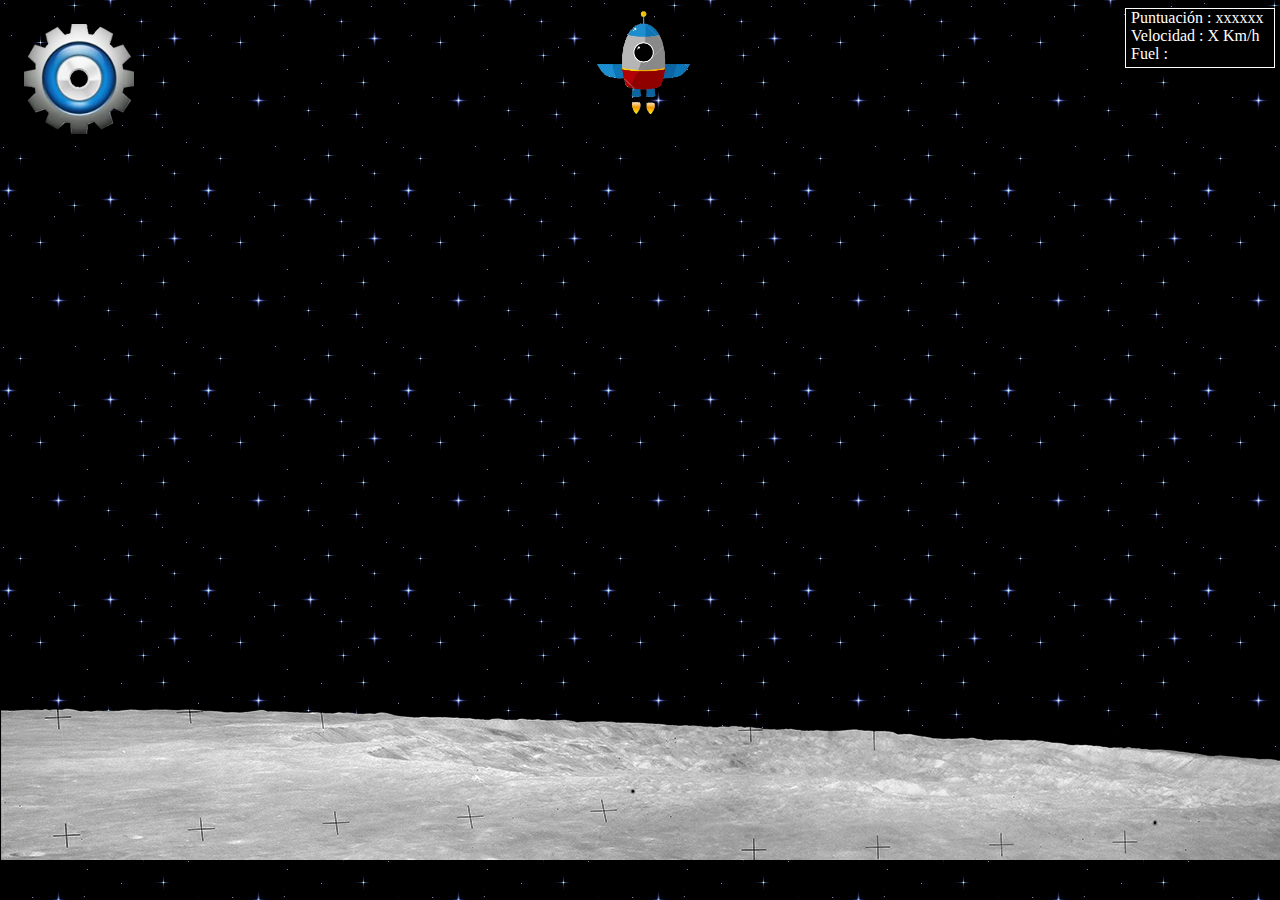
<file: bueno indent/index.html>
﻿<!DOCTYPE html>
<HTML>
    <HEAD>
        <TITLE>Lunar Lander. Ejercicio Desarrollo Aplicaciones Webs</TITLE>
        <meta charset="utf-8">
        <META NAME="DESCRIPTION" CONTENT="Lunar Lander. Ejercicio Desarrollo Aplicaciones Webs"/>
        <link rel="stylesheet" type="text/css" href="css/style.css" >
    </HEAD>     
    <BODY>
        <div class="divs1"><img id="nave1" alt="nave" src="img/nave-aplicacionpq.png">c
        </div><div class="divs2"> Puntuación : xxxxxx <br>  
            Velocidad : X Km/h 
            <br>  
            Fuel : </div>
        <div class="dropdown">
            <button class="dropbtn"><img alt= "BotonAjustes"  src="img/ajustesbueno.png"></button>
            <div class="dropdown-content">
                <a href="info.html"><img alt= "BotonInfo" src="img/info.png"></a>
                <a href="#"><img alt= "Botonpause" src="img/pausebueno.png"></a>
                <a href="#"><img alt= "Botonvolumen" src="img/volumen.png"></a>
            </div>
        </div>  
        <div class="luna"></div> 

    </BODY>
</HTML>
</file>
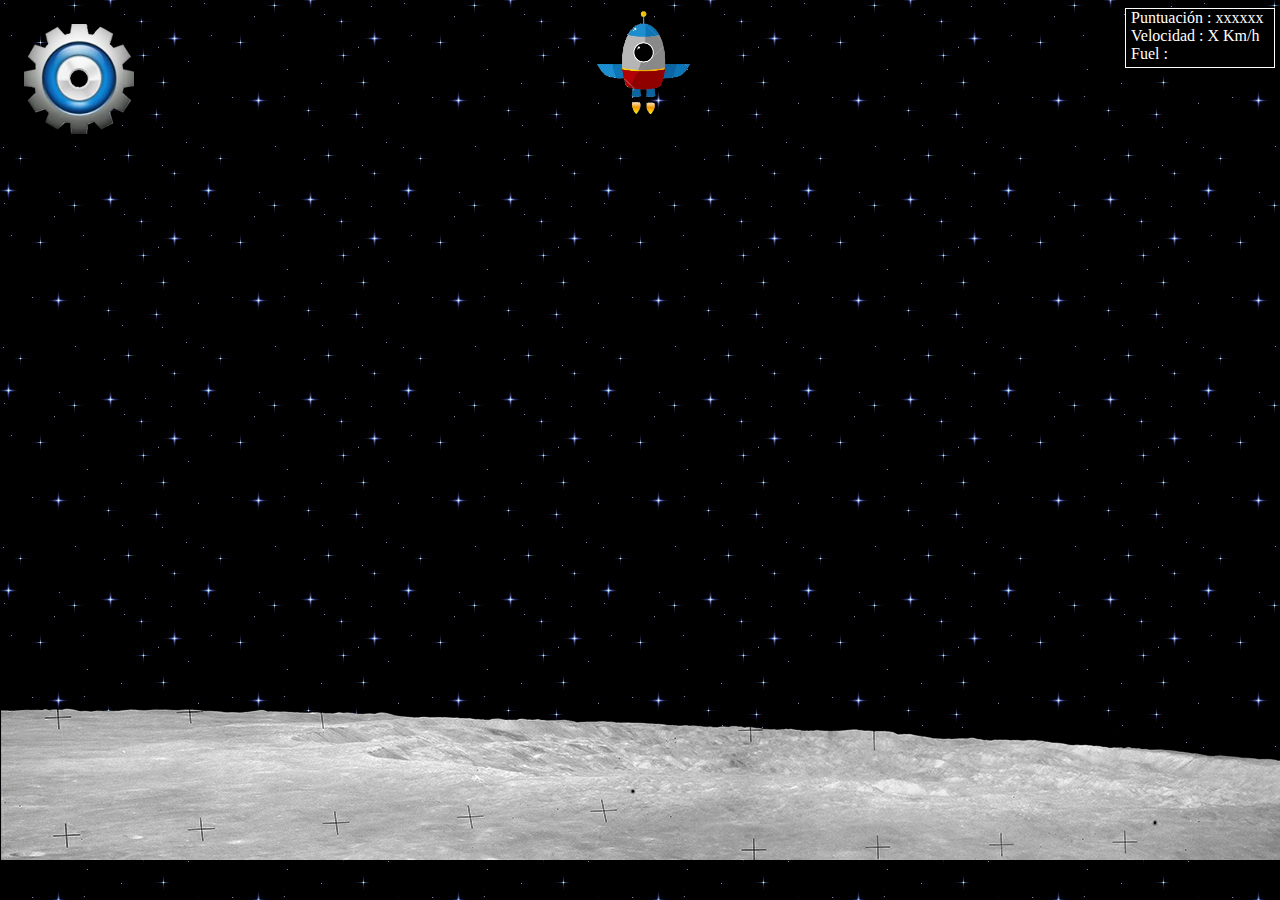
<file: bueno minify/index.html>
﻿<!DOCTYPE html><HTML><HEAD><TITLE>Lunar Lander. Ejercicio Desarrollo Aplicaciones Webs</TITLE><meta charset="utf-8"><META NAME="DESCRIPTION" CONTENT="Lunar Lander. Ejercicio Desarrollo Aplicaciones Webs"/><link rel="stylesheet" type="text/css" href="css/style.css" ></HEAD><BODY><div class="divs1"><img id="nave1" alt="nave" src="img/nave-aplicacionpq.png">c</div><div class="divs2"> Puntuación : xxxxxx <br> Velocidad : X Km/h <br> Fuel :</div><div class="dropdown"> <button class="dropbtn"><img alt= "BotonAjustes" src="img/ajustesbueno.png"></button><div class="dropdown-content"> <a href="info.html"><img alt= "BotonInfo" src="img/info.png"></a> <a href="#"><img alt= "Botonpause" src="img/pausebueno.png"></a><a href="#"><img alt= "Botonvolumen" src="img/volumen.png"></a></div></div><div class="luna"></div></BODY></HTML>
</file>
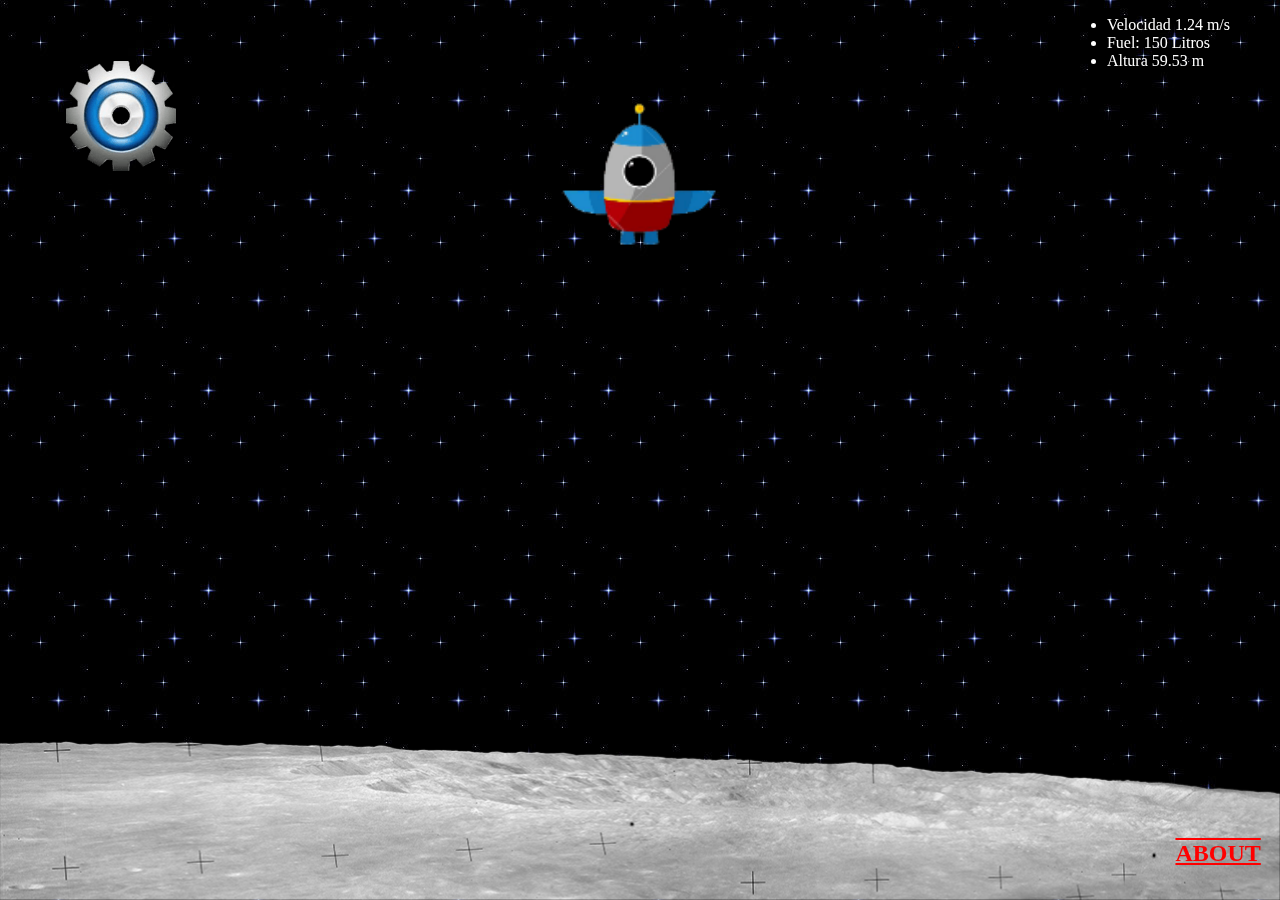
<file: Lunar-Lander-js-indent/index.html>
<!DOCTYPE html>
<html>
    <head>
        <TITLE>Lunar Lander. Ejercicio Desarrollo Aplicaciones Webs</TITLE>
        <meta charset="utf-8">
        <META NAME="DESCRIPTION" CONTENT="Lunar Lander. Ejercicio Desarrollo Aplicaciones Webs programado por Borja Correa Mart�n"/>
        <meta name="viewport" content="width=device-width, initial-scale=1.0">
        <link rel='stylesheet'  media='screen and (min-width: 961px)' href='css/d.css'>
        <link rel='stylesheet'  media='screen and (max-width: 960px)' href='css/m.css'>
        <script type="text/javascript" src="js/js.js">var velocity = velocity;</script>
    </head>
    <body>
        <div class="dropdown">
            <button class="dropbtn"><img alt= "BotonAjustes"  src="img/ajustesbueno.png" class='imageajustes'></button>
            <div class="dropdown-content">
                <a class='btninfo' id='info'><img alt= "BotonInfo" src="img/info.png" class='imagenmando'></a>
                <a class='btnpause' id='pause' ><img  alt= "Botonpause" src="img/pausebueno.png" class='imageapause'></a>
                <a class='btnvol' id='btnvol'><img alt= "Botonvolumen" src="img/volumen.png" class='imagensonido' ></a>
            </div>
        </div>  
        <span id='hidem' class='hidem'><br><br>CERRAR MEN&Uacute;</span>  
        <div class="divinfo">
        </div>
        <div id='info' class="divinfodentro"><br><h1 id='h1'>INSTRUCCIONES</h1><br>CONSIGUE ATERRIZAR LA NAVE SIN QUE EXPLOTE.<br><br> PARA ENCENDER LOS MOTORES
            DE LA NAVE TIENES QUE TOCAR LA PANTALLA PARA ACTIVAR O DESACTIVAR LOS MOTORES.<br><br> SI VAS DEMASIADO R&Aacute;PIDO EXPLOTARAS.
        </div>		

        <div class="divabout">
        </div>
        <div   class="divaboutdentro"><br><h1>ABOUT</h1><br>PROGRAMACI&Oacute;N Y DISE&Ntilde;OS<br> Borja Correa Mart&iacute;n.<br><br><br>PROYECTO<br>Jordi Genovart<BR>Vili Mihailov<BR>Kevin Blanco<BR>Oscar Mudarra</div>
    </div>	


    <div class="divpaused">
    </div>
    <div id='pause'  class="divpauseddentro"><br><h1 id='h1'>PAUSE</h1><br><p class='preiniciar'id='preiniciar'>REINICIAR</p><br><br>CAMBIA EL NIVEL DE DIFICULTAD.<p class='dificultad1'id='dificultad1'>NORMAL</p><p class='dificultad2'id='dificultad2'>DIF&Iacute;CIL</p><p class='dificultad3'id='dificultad3'> LOCURA</p>
    </div>	


    <div id = 'divllegada'class="divllegada"><br><h1>QUE PAS&Oacute; WEY</h1><p>Has aterrizado con una velocidad de: <span id="velocidadfinal">100</span> m/s </p><div id='divllegadadentro'class="divllegadadentro"><p class='preiniciar'id='preiniciar'>REINICIAR</p></div></div>
    <div class='areaTactil' id='areaTactil'></div>	
    <div id="nave" >
        <img id='navef' src="img/nave-aplicacionpqsf.png" alt="img nave"  >
    </div>
    <div class="a">

        <ul id="cpanel">
            <li>Velocidad <span id="velocidad">100</span> m/s</li>
            <li>Fuel: <span id="fuel">500</span> Litros</li>
            <li>Altura <span id="altura">60</span> m</li>
        </ul>
    </div><div class="b"></div><div class="c">

        <ul id="menu">
            <li>Jugar</li>
            <li>Instrucciones</li>
            <li>Acerca de...</li>
        </ul>
    </div>
    <div class="d"></div>
    <h2 class='h2'id='about'>ABOUT</h2>
</body>
</html>
</file>
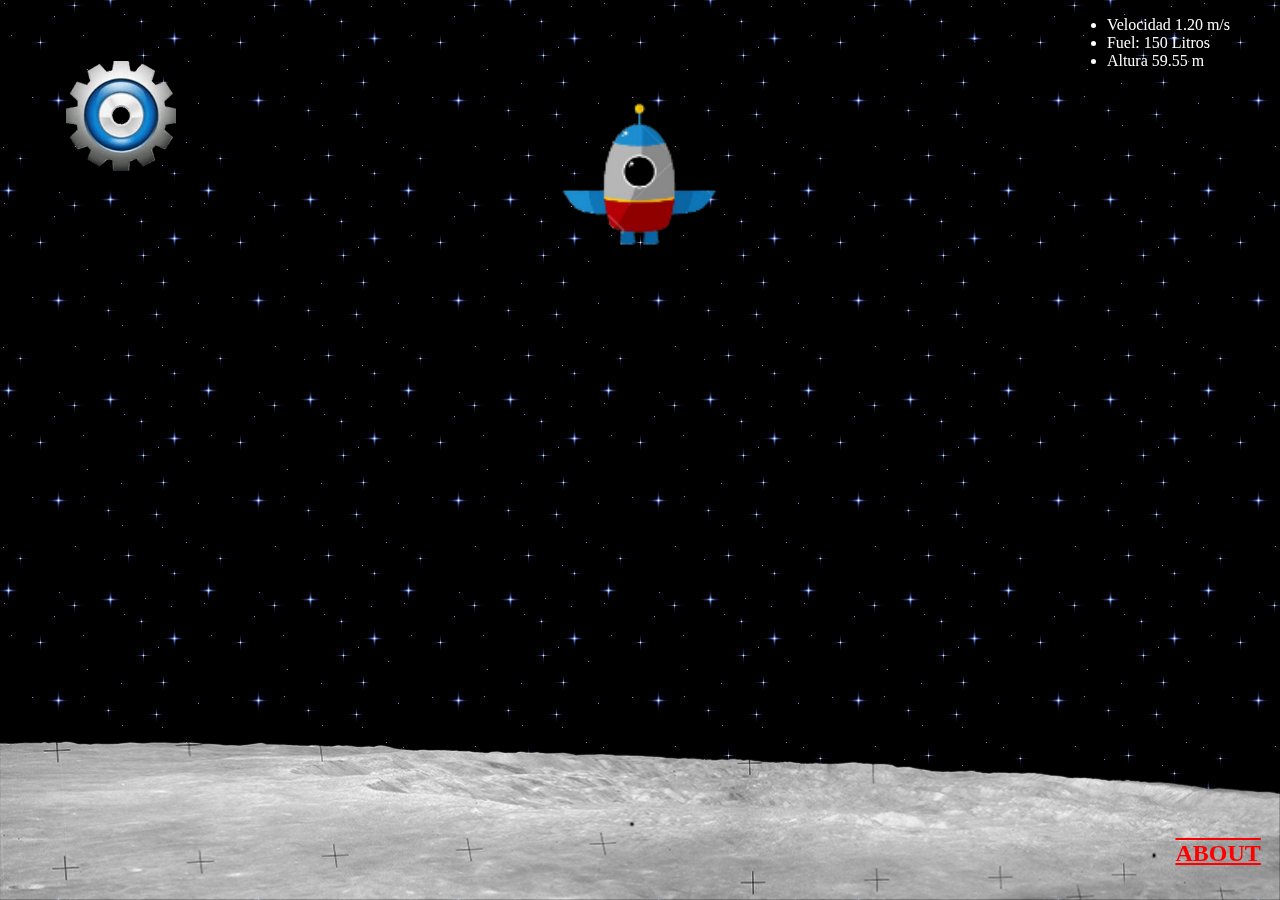
<file: Lunar-Lander-js-minify/index.html>
<!DOCTYPE html><html><head> <TITLE>Lunar Lander. Ejercicio Desarrollo Aplicaciones Webs</TITLE> <meta charset="utf-8"> <META NAME="DESCRIPTION" CONTENT="Lunar Lander. Ejercicio Desarrollo Aplicaciones Webs programado por Borja Correa Mart�n"/> <meta name="viewport" content="width=device-width, initial-scale=1.0"> <link rel='stylesheet' media='screen and (min-width: 961px)' href='css/d.css'> <link rel='stylesheet' media='screen and (max-width: 960px)' href='css/m.css'> <script type="text/javascript" src="js/js.js">var velocity=velocity;</script></head><body><div class="dropdown"> <button class="dropbtn"><img alt="BotonAjustes" src="img/ajustesbueno.png" class='imageajustes'></button> <div class="dropdown-content"> <a class='btninfo' id='info'><img alt="BotonInfo" src="img/info.png" class='imagenmando'></a> <a class='btnpause' id='pause' ><img alt="Botonpause" src="img/pausebueno.png" class='imageapause'></a> <a class='btnvol' id='btnvol'><img alt="Botonvolumen" src="img/volumen.png" class='imagensonido' ></a> </div></div><span id='hidem' class='hidem'><br><br>CERRAR MEN&Uacute;</span> <div class="divinfo"></div><div id='info' class="divinfodentro"><br><h1 id='h1'>INSTRUCCIONES</h1><br>CONSIGUE ATERRIZAR LA NAVE SIN QUE EXPLOTE.<br><br>PARA ENCENDER LOS MOTORES DE LA NAVE TIENES QUE TOCAR LA PANTALLA PARA ACTIVAR O DESACTIVAR LOS MOTORES.<br><br>SI VAS DEMASIADO R&Aacute;PIDO EXPLOTARAS.</div><div class="divabout"></div><div class="divaboutdentro"><br><h1>ABOUT</h1><br>PROGRAMACI&Oacute;N Y DISE&Ntilde;OS<br>Borja Correa Mart&iacute;n.<br><br><br>PROYECTO<br>Jordi Genovart<BR>Vili Mihailov<BR>Kevin Blanco<BR>Oscar Mudarra</div></div><div class="divpaused"></div><div id='pause' class="divpauseddentro"><br><h1 id='h1'>PAUSE</h1><br><p class='preiniciar'id='preiniciar'>REINICIAR</p><br><br>CAMBIA EL NIVEL DE DIFICULTAD.<p class='dificultad1'id='dificultad1'>NORMAL</p><p class='dificultad2'id='dificultad2'>DIF&Iacute;CIL</p><p class='dificultad3'id='dificultad3'> LOCURA</p></div><div id='divllegada'class="divllegada"><br><h1>QUE PAS&Oacute; WEY</h1><p>Has aterrizado con una velocidad de: <span id="velocidadfinal">100</span> m/s </p><div id='divllegadadentro'class="divllegadadentro"><p class='preiniciar'id='preiniciar'>REINICIAR</p></div></div><div class='areaTactil' id='areaTactil'></div><div id="nave" > <img id='navef' src="img/nave-aplicacionpqsf.png" alt="img nave" > </div><div class="a"> <ul id="cpanel"> <li>Velocidad <span id="velocidad">100</span> m/s</li><li>Fuel: <span id="fuel">500</span> Litros</li><li>Altura <span id="altura">60</span> m</li></ul> </div><div class="b"></div><div class="c"> <ul id="menu"> <li>Jugar</li><li>Instrucciones</li><li>Acerca de...</li></ul> </div><div class="d"></div><h2 class='h2'id='about'>ABOUT</h2></body></html>
</file>
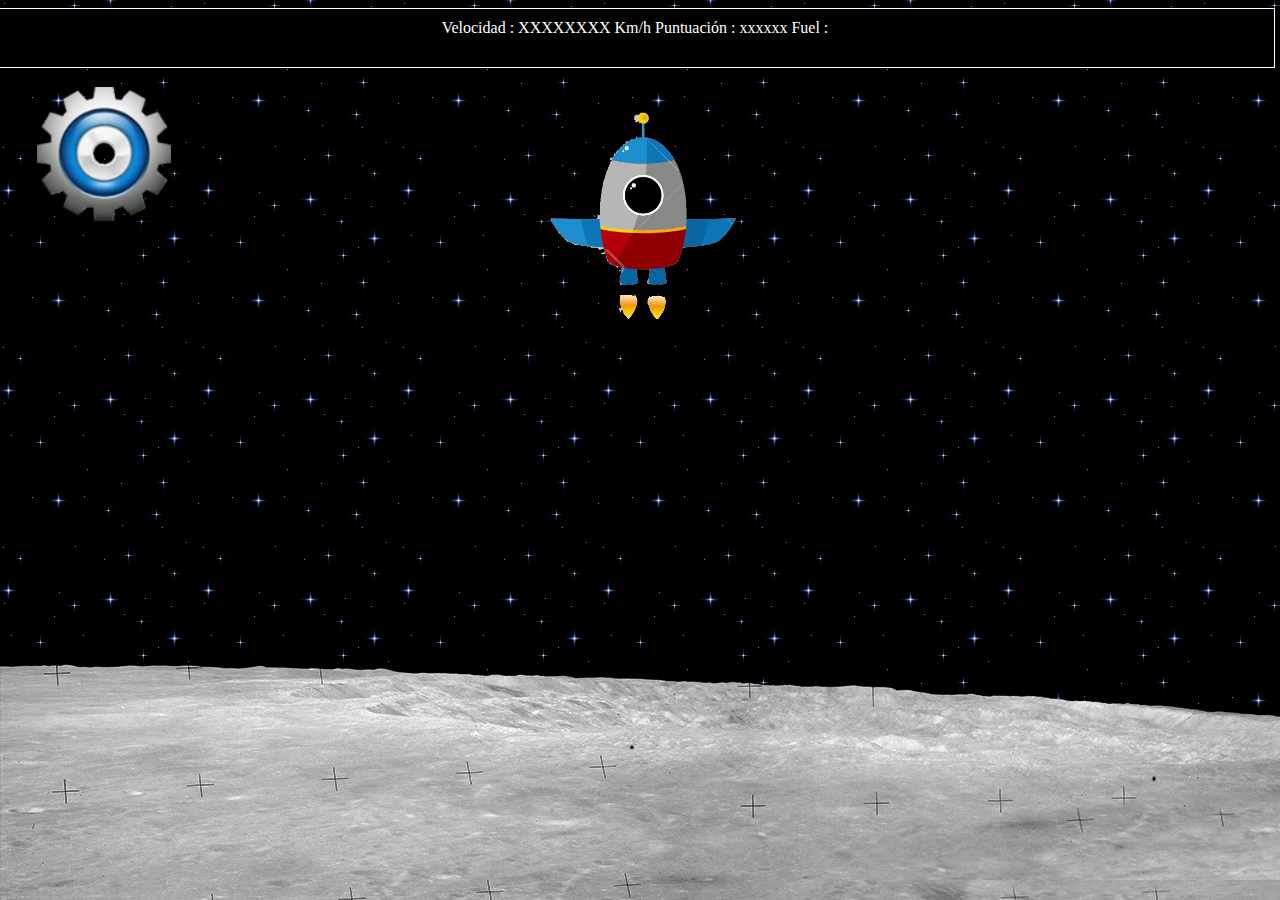
<file: bueno indent/indexm.html>
﻿<!DOCTYPE html>
<HTML>
    <HEAD>
        <TITLE>Lunar Lander. Ejercicio Desarrollo Aplicaciones Webs</TITLE>
        <meta charset="utf-8">
        <META NAME="DESCRIPTION" CONTENT="Lunar Lander. Ejercicio Desarrollo Aplicaciones Webs"/>
        <link rel="stylesheet" href="css/stylem.css" >
    </HEAD>
    <BODY>
        <div class="divs1"><img id="nave1" alt= "Nave" src="img/nave-aplicacionpqmovil.png">c
        </div><div class="divs2">Velocidad : XXXXXXXX Km/h                Puntuación : xxxxxx                   Fuel :<br>

        </div>


        <div class="dropdown">
            <button class="dropbtn"><img src="img/ajustesbueno.png" alt= "BotonAjustes" class="imageajustesmov"></button>
            <div class="dropdown-content">
                <a href="infom.html"><img alt= "BotonInfo" src="img/info.png"></a>
                <a href="#"><img alt= "BotonPause" src="img/pausebueno.png"></a>
                <a href="#"><img alt= "BotonVolumen" src="img/volumen.png"></a>
            </div>
        </div>


        <div class="luna"></div> 

    </BODY>
</HTML>
</file>
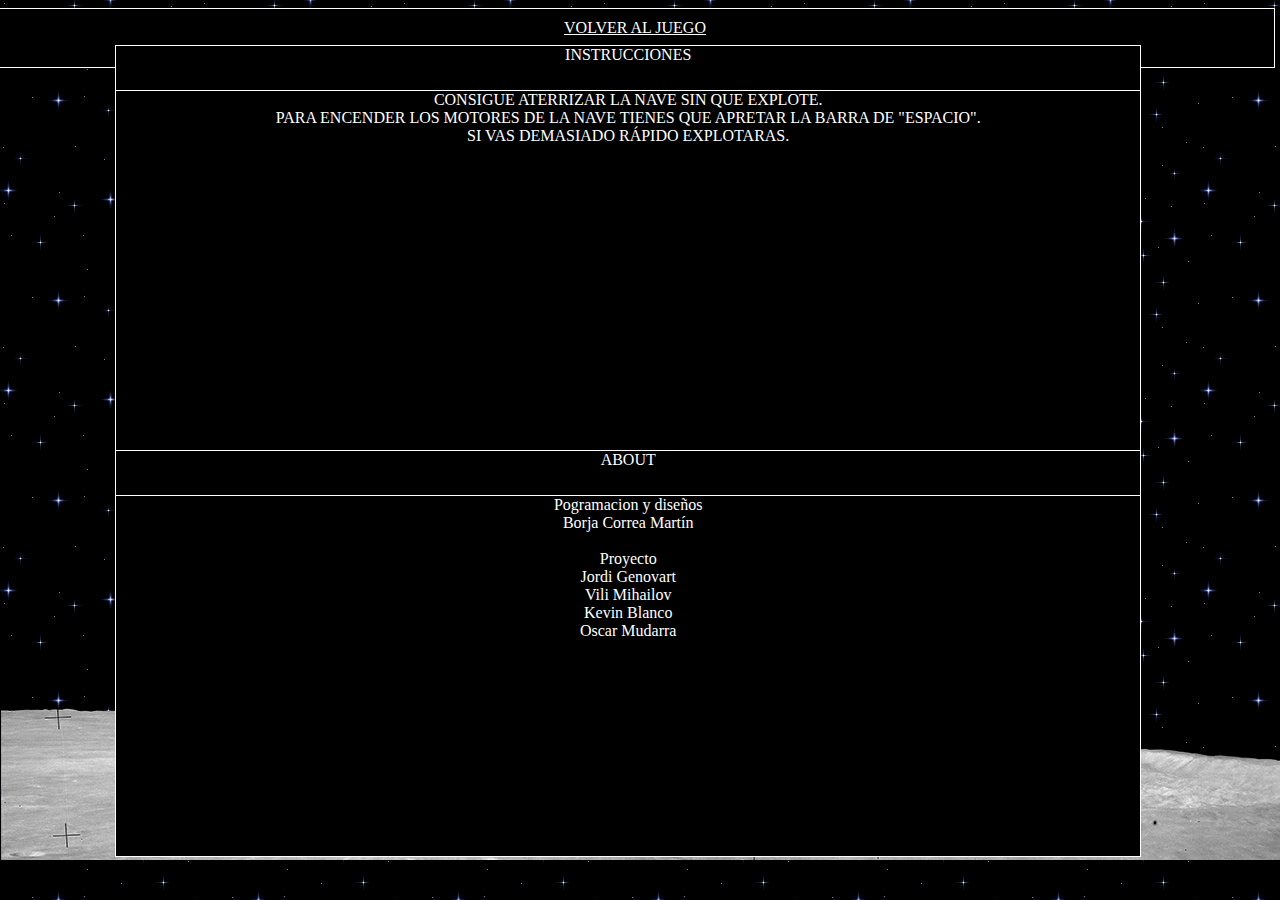
<file: bueno indent/info.html>
﻿<!DOCTYPE html>
<HTML>
    <HEAD>
        <TITLE>Lunar Lander. Ejercicio Desarrollo Aplicaciones Webs</TITLE>
        <meta charset="utf-8">
        <META NAME="DESCRIPTION" CONTENT="Lunar Lander. Ejercicio Desarrollo Aplicaciones Webs"/>
        <link rel="stylesheet" href="css/info.css" >
    </HEAD>
    <BODY><div class="divs2"><a href="index.html" class="links">VOLVER AL JUEGO</a> </div> 
        <div class="divinfo">
            <div class="divscontrol11">INSTRUCCIONES</div>
            <div class="divscontrol1">CONSIGUE ATERRIZAR LA NAVE SIN QUE EXPLOTE. <BR> PARA ENCENDER LOS MOTORES
                DE LA NAVE TIENES QUE APRETAR LA BARRA DE "ESPACIO".<BR> SI VAS DEMASIADO RÁPIDO EXPLOTARAS.
            </div>
            <div class="divscontrol2">ABOUT
            </div>
            <div class="divscontrol3">Pogramacion y diseños<BR> Borja Correa Martín<BR><BR> Proyecto<BR>Jordi Genovart<BR>Vili Mihailov<BR>Kevin Blanco<BR>Oscar Mudarra</div>





        </div>






        <div class="luna"></div> 

    </BODY>
</HTML>
</file>
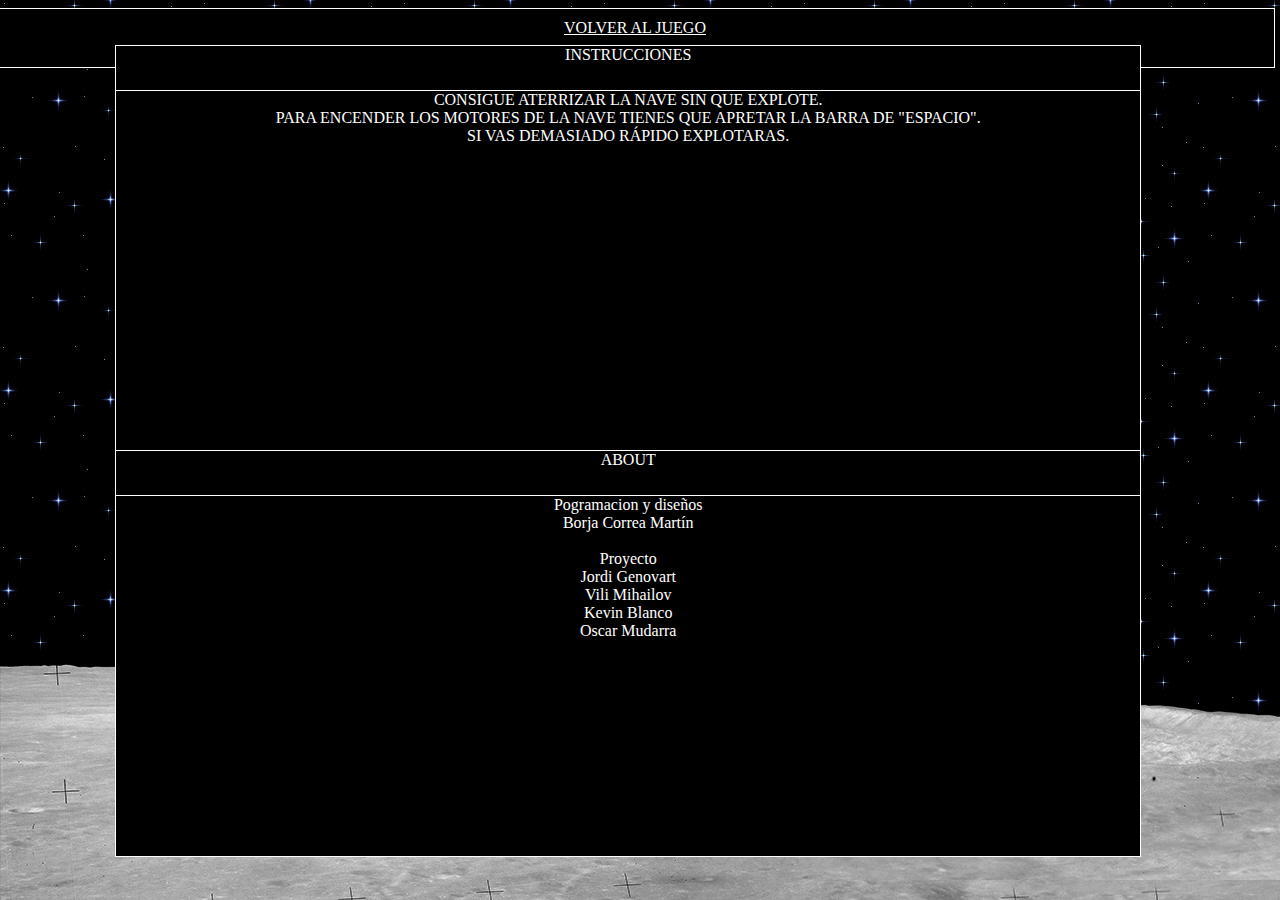
<file: bueno indent/infom.html>
﻿<!DOCTYPE html>
<HTML>
    <HEAD>
        <TITLE>Lunar Lander. Ejercicio Desarrollo Aplicaciones Webs</TITLE>
        <meta charset="utf-8">
        <META NAME="DESCRIPTION" CONTENT="Lunar Lander. Ejercicio Desarrollo Aplicaciones Webs"/>
        <link rel="stylesheet" href="css/infom.css" >
    </HEAD>
    <BODY><div class="divs2"><a href="indexm.html" class="links">VOLVER AL JUEGO</a>
        </div> 
        <div class="divinfo"><div class="divscontrol11">INSTRUCCIONES</div>
            <div class="divscontrol1">CONSIGUE ATERRIZAR LA NAVE SIN QUE EXPLOTE. <BR> PARA ENCENDER LOS MOTORES
                DE LA NAVE TIENES QUE APRETAR LA BARRA DE "ESPACIO".<BR> SI VAS DEMASIADO RÁPIDO EXPLOTARAS.

            </div>
            <div class="divscontrol2">ABOUT

            </div>
            <div class="divscontrol3">Pogramacion y diseños<BR> Borja Correa Martín<BR><BR> Proyecto<BR>Jordi Genovart<BR>Vili Mihailov<BR>Kevin Blanco<BR>Oscar Mudarra</div>





        </div>






        <div class="luna"></div> 

    </BODY>
</HTML>
</file>
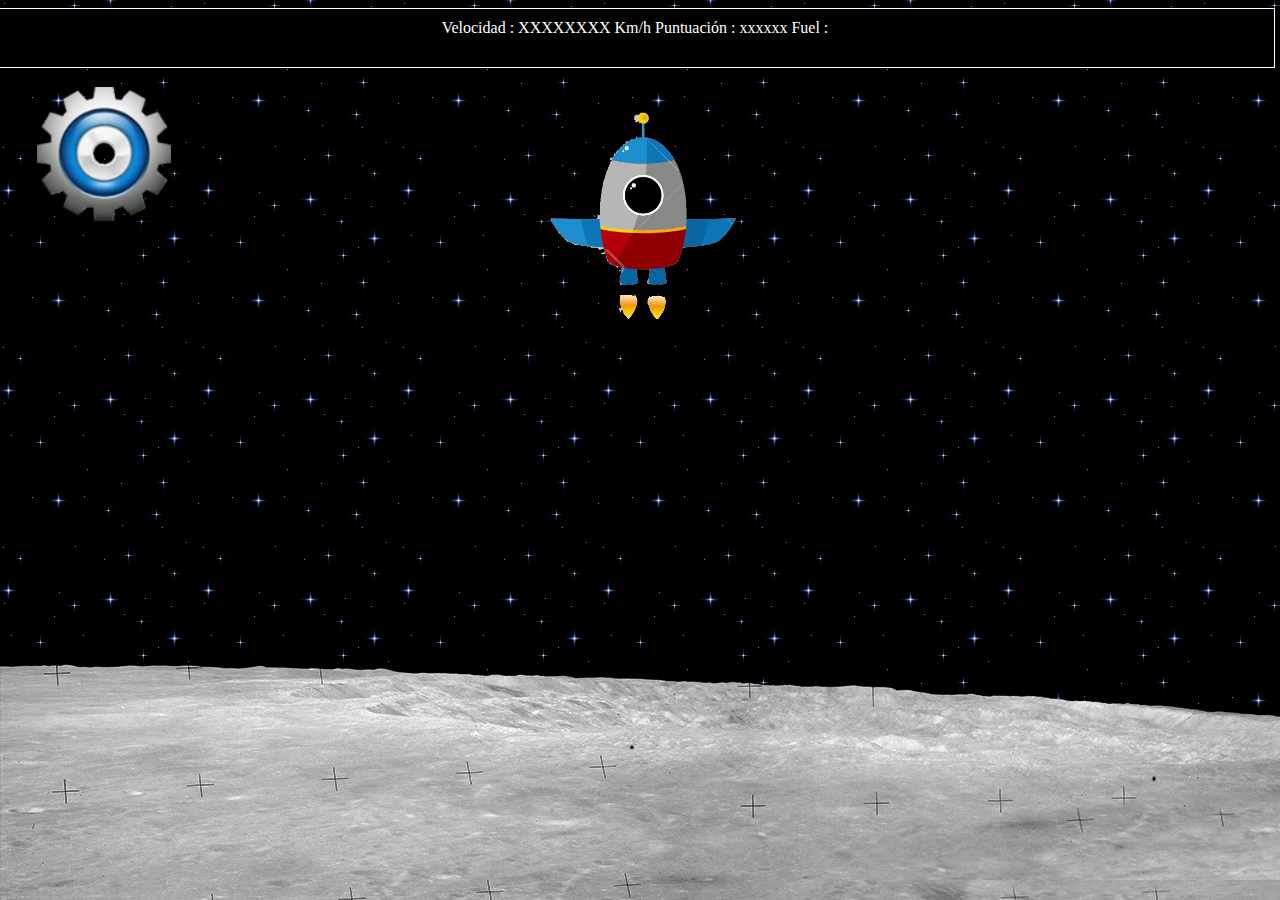
<file: bueno minify/indexm.html>
﻿<!DOCTYPE html><HTML><HEAD><TITLE>Lunar Lander. Ejercicio Desarrollo Aplicaciones Webs</TITLE><meta charset="utf-8"><META NAME="DESCRIPTION" CONTENT="Lunar Lander. Ejercicio Desarrollo Aplicaciones Webs"/><link rel="stylesheet" href="css/stylem.css" ></HEAD><BODY><div class="divs1"><img id="nave1" alt= "Nave" src="img/nave-aplicacionpqmovil.png">c</div><div class="divs2">Velocidad : XXXXXXXX Km/h Puntuación : xxxxxx Fuel :<br></div><div class="dropdown"> <button class="dropbtn"><img src="img/ajustesbueno.png" alt= "BotonAjustes" class="imageajustesmov"></button><div class="dropdown-content"> <a href="infom.html"><img alt= "BotonInfo" src="img/info.png"></a> <a href="#"><img alt= "BotonPause" src="img/pausebueno.png"></a> <a href="#"><img alt= "BotonVolumen" src="img/volumen.png"></a></div></div><div class="luna"></div></BODY></HTML>
</file>
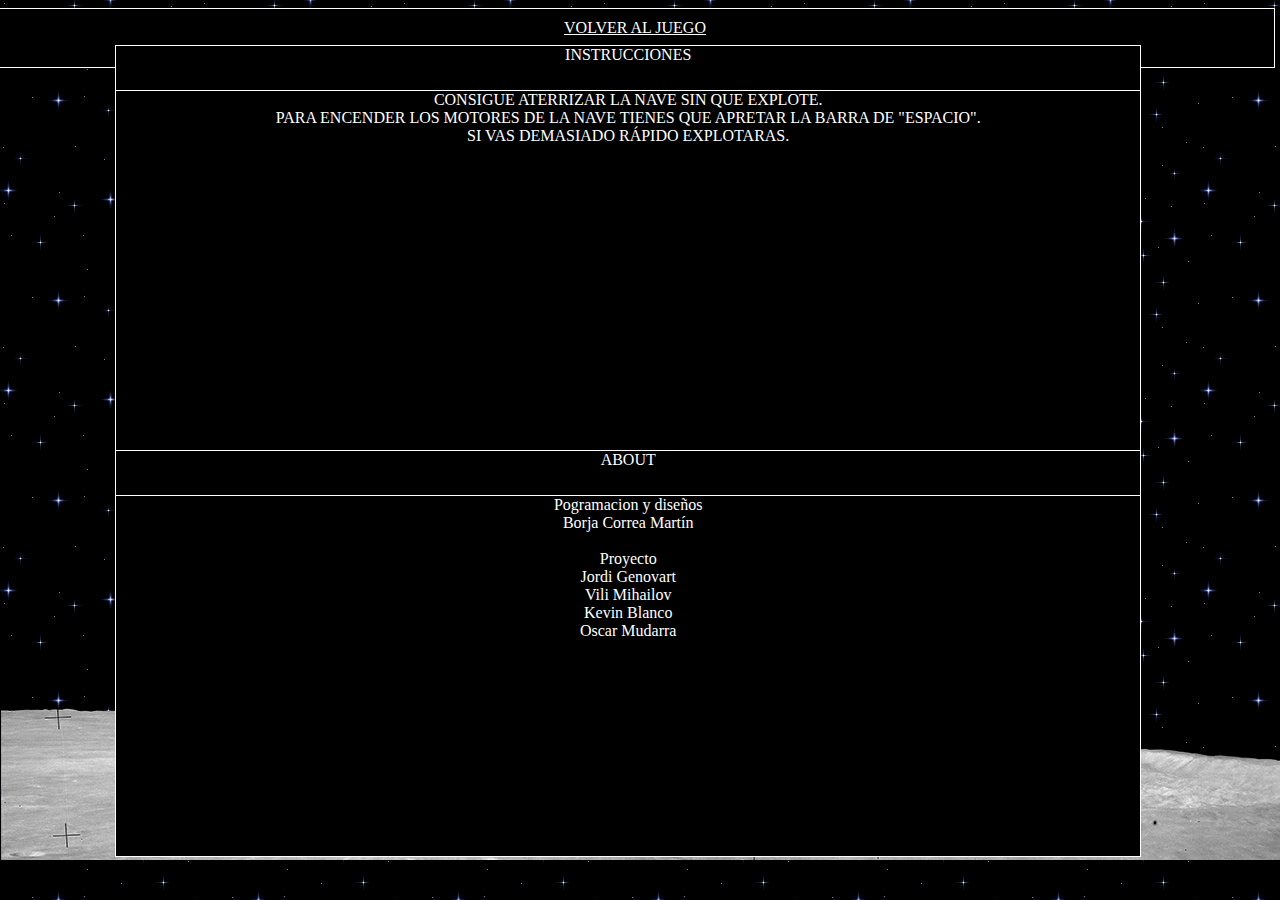
<file: bueno minify/info.html>
﻿<!DOCTYPE html><HTML><HEAD><TITLE>Lunar Lander. Ejercicio Desarrollo Aplicaciones Webs</TITLE><meta charset="utf-8"><META NAME="DESCRIPTION" CONTENT="Lunar Lander. Ejercicio Desarrollo Aplicaciones Webs"/><link rel="stylesheet" href="css/info.css" ></HEAD><BODY><div class="divs2"><a href="index.html" class="links">VOLVER AL JUEGO</a></div><div class="divinfo"><div class="divscontrol11">INSTRUCCIONES</div><div class="divscontrol1">CONSIGUE ATERRIZAR LA NAVE SIN QUE EXPLOTE. <BR> PARA ENCENDER LOS MOTORES DE LA NAVE TIENES QUE APRETAR LA BARRA DE "ESPACIO".<BR> SI VAS DEMASIADO RÁPIDO EXPLOTARAS.</div><div class="divscontrol2">ABOUT</div><div class="divscontrol3">Pogramacion y diseños<BR> Borja Correa Martín<BR><BR> Proyecto<BR>Jordi Genovart<BR>Vili Mihailov<BR>Kevin Blanco<BR>Oscar Mudarra</div></div><div class="luna"></div></BODY></HTML>
</file>
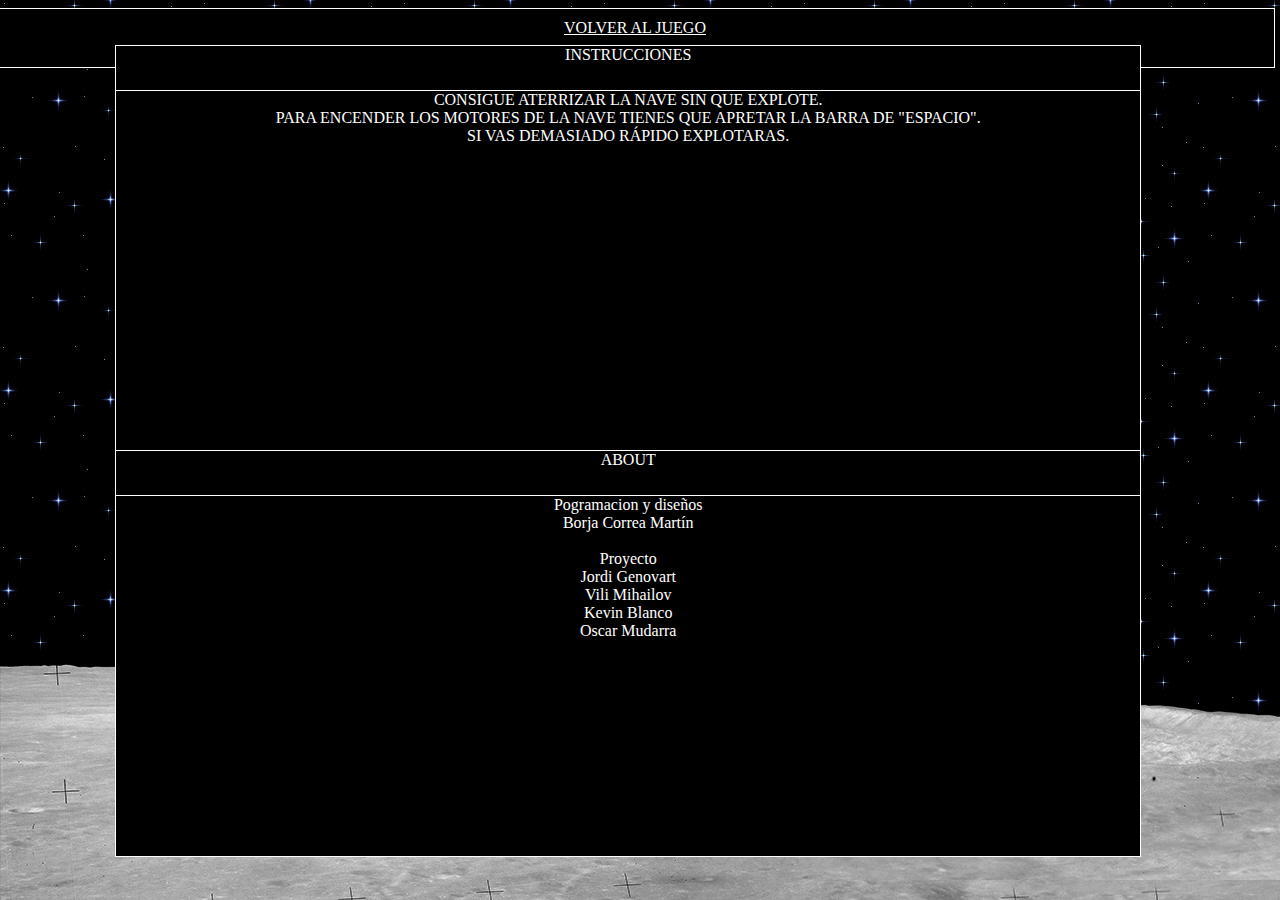
<file: bueno minify/infom.html>
﻿<!DOCTYPE html><HTML><HEAD><TITLE>Lunar Lander. Ejercicio Desarrollo Aplicaciones Webs</TITLE><meta charset="utf-8"><META NAME="DESCRIPTION" CONTENT="Lunar Lander. Ejercicio Desarrollo Aplicaciones Webs"/><link rel="stylesheet" href="css/infom.css" ></HEAD><BODY><div class="divs2"><a href="indexm.html" class="links">VOLVER AL JUEGO</a></div><div class="divinfo"><div class="divscontrol11">INSTRUCCIONES</div><div class="divscontrol1">CONSIGUE ATERRIZAR LA NAVE SIN QUE EXPLOTE. <BR> PARA ENCENDER LOS MOTORES DE LA NAVE TIENES QUE APRETAR LA BARRA DE "ESPACIO".<BR> SI VAS DEMASIADO RÁPIDO EXPLOTARAS.</div><div class="divscontrol2">ABOUT</div><div class="divscontrol3">Pogramacion y diseños<BR> Borja Correa Martín<BR><BR> Proyecto<BR>Jordi Genovart<BR>Vili Mihailov<BR>Kevin Blanco<BR>Oscar Mudarra</div></div><div class="luna"></div></BODY></HTML>
</file>
<file: bueno indent/css/style.css>
p {
color :red;
text-align: center;

}
div.divs {
	color: white;
	text-align: left;
	display:inline-block;
	width:140px;
	height:100%;

	position: fixed;	
	border: 0px solid #FFFFFF;
	background-width: 0px;
	z-index: 1;
}
.puntuacion{
	text-align: center;
	color: white;
	
}
.ajustes {

	height: 25%;
	border: 0px solid #FFFFFF;
}
.control {
	width: 140px;
	height: 25%;
	border: 0px solid #FFFFFF;
}
.pause {

	height: 18%;
	border: 0px solid #FFFFFF;

	
}
.sonido {

	height: 25%;
	border: 0px solid #FFFFFF;
}
.imageajustes {

	height: 100%;
}
.imagenmando {

	height: 100%;
}
.imageapause {

	height: 100%;


}
.imagensonido {

	height: 100%;
}

div.divscontrol {
	color: white;

	width:198px;
	height:5%;
	background-color: black;
	position: fixed; left: 9px;
	border: 1px solid #FFFFFF;
	

}
body {
	height : 100%;
	background-color: lightblue;
    background-image: url("../img/fondoajuegoaplicacion.jpg");
    background-repeat: repeat;
    background-position: left top;

    background-attachment: fixed;
}
	
	div.divs1 {
	text-align: center;
	width: 100%;
	height: 10%;
	position: fixed;
	top: 5px;
	z-index: 1;
}
.nave1 {
	top: 5%;
	height: 20%
	
}
	div.divs2 {
	color: white;
	text-align: left;
	
	display:inline-block;
	width:150px;
	height:60px;
	background-color: black;
	background-position: fixed;	
	border: 1px solid #FFFFFF;

	position:fixed;right:5px;
	padding-left: 5px;
	box-sizing: border-box;
	
}

	div.luna {
	width:100%;
	height:30%;
  	background-image: url(../img/luna-aplicacionpq.png);
	border: 0px solid #FFFFFF;
	position:fixed;bottom:0px;
	left: 0px;
	}
.a{background-color:blue;}
.b{background-color:red;}
.c{background-color:green;}
.a,.b,.c{display:inline-block;width:33.33%;height:200px;}


.dropbtn {
    background-color: transparent;
    color: white;
    padding: 16px;
    font-size: 16px;
    border: none;
    cursor: pointer;
		z-index: 1;
}

.dropdown {
    position: relative;
    display: inline-block;
		z-index: 1;
}

.dropdown-content {
	
    display: none;
    position: absolute;
    background-color: transparent;
    min-width: 160px;
    box-shadow: 0px 8px 16px 0px rgba(0,0,0,0.2);
		z-index: 1;
}

.dropdown-content a {
    color: white;
    padding: 12px 16px;
    text-decoration: none;
    display: block;
		z-index: 1;
}

.dropdown-content a:hover {background-color: #f1f1f1}

.dropdown:hover .dropdown-content {
    display: block;
}

.dropdown:hover .dropbtn {
    background-color: transparent;
}
.show {display:block;}
</file>
<file: bueno minify/css/style.css>
p{color:red;text-align:center}div.divs{color:white;text-align:left;display:inline-block;width:140px;height:100%;position:fixed;border:0px solid #FFF;background-width:0px;z-index:1}.puntuacion{text-align:center;color:white}.ajustes{height:25%;border:0px solid #FFF}.control{width:140px;height:25%;border:0px solid #FFF}.pause{height:18%;border:0px solid #FFF}.sonido{height:25%;border:0px solid #FFF}.imageajustes{height:100%}.imagenmando{height:100%}.imageapause{height:100%}.imagensonido{height:100%}div.divscontrol{color:white;width:198px;height:5%;background-color:black;position:fixed;left:9px;border:1px solid #FFF}body{height:100%;background-color:lightblue;background-image:url("../img/fondoajuegoaplicacion.jpg");background-repeat:repeat;background-position:left top;background-attachment:fixed}div.divs1{text-align:center;width:100%;height:10%;position:fixed;top:5px;z-index:1}.nave1{top:5%;height:20%}div.divs2{color:white;text-align:left;display:inline-block;width:150px;height:60px;background-color:black;background-position:fixed;border:1px solid #FFF;position:fixed;right:5px;padding-left:5px;box-sizing:border-box}div.luna{width:100%;height:30%;background-image:url(../img/luna-aplicacionpq.png);border:0px solid #FFF;position:fixed;bottom:0px;left:0px}.a{background-color:blue}.b{background-color:red}.c{background-color:green}.a,.b,.c{display:inline-block;width:33.33%;height:200px}.dropbtn{background-color:transparent;color:white;padding:16px;font-size:16px;border:none;cursor:pointer;z-index:1}.dropdown{position:relative;display:inline-block;z-index:1}.dropdown-content{display:none;position:absolute;background-color:transparent;min-width:160px;box-shadow:0px 8px 16px 0px rgba(0,0,0,0.2);z-index:1}.dropdown-content a{color:white;padding:12px 16px;text-decoration:none;display:block;z-index:1}.dropdown-content a:hover{background-color:#f1f1f1}.dropdown:hover .dropdown-content{display:block}.dropdown:hover .dropbtn{background-color:transparent}.show{display:block}
</file>
<file: Lunar-Lander-js-indent/css/d.css>
body,html{overflow:hidden;height:100%;padding:0px;margin:0px;background-image: url("../img/fondoajuegoaplicacion.jpg"); background-repeat: repeat-xy; z-index: 1;}
.a{/*background-color:#00bcd4;*/}
.b{/*background-color:red;*/}
.c{/*background-color:#cddc39*/;display:block !important}
.a,.b,.c{display:inline-block;width:33.33%;height:100%;float:left;}
.d{/*background-color:pink*/background-image: url(../img/luna-aplicacion-movil1.png);height:21.5%;width:100%;position:fixed;bottom:0px;}
#nave{text-align:center;position:fixed;top:10%;width:100%;height:20%}
#nave img{height:100%;}
#cpanel{z-index:1;color: white; top:5 px;right: 50px; position:fixed;}
#hidem,#showm{z-index:1;display:none;color: white;position:fixed;right:10%;left:83%;top:18%;font-size:25px;}



.dropbtn {
    background-color: transparent;
    color: none;
    padding: 16px;
    font-size: 16px;
    border: none;
    cursor: pointer;
		z-index: 1;
}

.dropdown {
	left: 50px;
	top: 5%;
    position: fixed;
    display: inline-block;
		z-index: 1;
}

.dropdown-content {
	
    display: none;
    position: absolute;
    background-color: transparent;
    min-width: 160px;
    box-shadow: 0px 8px 16px 0px rgba(0,0,0,0.2);
		z-index: 1;
}

.dropdown-content a {
    color: none;
    padding: 12px 16px;
    text-decoration: none;
    display: block;
		z-index: 1;
}

.dropdown-content a:hover {background-color: none}

.dropdown:hover .dropdown-content {
    display: block;
}

.dropdown:hover .dropbtn {
    background-color: transparent;
}
.show {display:block;}

.divinfo {
	display:none;
	z-index: 1 ;
	background-color: black;
	border: 3px;
	border-style: solid dashed;
	border-color:white ;
	border-radius:10px;
	width: 60% ;
	height: 70%;
	position : fixed;
	top: 15%;
	bottom: 15%;
	left: 20%;
	right: 20%
	



}

.divinfodentro{
	display: none;
	z-index: 2 ;
	background-color: black;
	border: 3px;
	border-style: solid dashed;
	border-color:white ;
	border-radius:10px;
	width: 50% ;
	height: 60%;
	position : fixed;
	top: 20%;
	bottom: 20%;
	left: 25%;
	right: 25%;
	color: white;
	text-align: center;
	font-family:Comic Sans;




}

.divabout {
	display:none;
	z-index: 1 ;
	background-color: black;
	border: 3px;
	border-style: solid dashed;
	border-color:white ;
	border-radius:10px;
	width: 60% ;
	height: 70%;
	position : fixed;
	top: 15%;
	bottom: 15%;
	left: 20%;
	right: 20%

	



}

.divaboutdentro{
	display: none;
	z-index: 2 ;
	background-color: black;
	border: 3px;
	border-style: solid dashed;
	border-color:white ;
	border-radius:10px;
	width: 50% ;
	height: 60%;
	position : fixed;
	top: 20%;
	bottom: 20%;
	left: 25%;
	right: 25%;
	color: white;
	text-align: center;
	font-family:Comic Sans;




}


.divpaused {
	display:none;
	z-index: 1 ;
	background-color: black;
	border: 3px;
	border-style: solid dashed;
	border-color:white ;
	border-radius:10px;
	width: 60% ;
	height: 70%;
	position : fixed;
	top: 15%;
	bottom: 15%;
	left: 20%;
	right: 20%

	



}

.divpauseddentro{
	display: none;
	z-index: 2 ;
	background-color: black;
	border: 3px;
	border-style: solid dashed;
	border-color:white ;
	border-radius:10px;
	width: 50% ;
	height: 60%;
	position : fixed;
	top: 20%;
	bottom: 20%;
	left: 25%;
	right: 25%;
	color: white;
	text-align: center;
	font-family:Comic Sans;




}

.divllegada{
	display: none;
	z-index: 2 ;
	background-color: black;
	border: 3px;
	border-style: solid dashed;
	border-color:white ;
	border-radius:10px;
	width: 70% ;
	height: 40%;
	position : fixed;
	top: 10%;
	bottom: 60%;
	left: 15%;
	right: 15%;
	color: white;
	text-align: center;
	font-family:Comic Sans;




}
.divllegadadentro{
	display: none;
	z-index: 2 ;
	background-color: black;
	border: 3px;
	border-style: solid dashed;
	border-color:white ;
	border-radius:10px;
	width: 40% ;
	height: 10%;
	position : fixed;
	top: 35%;
	bottom: 65%;
	left: 30%;
	right: 30%;
	color: white;
	text-align: center;
	font-family:Comic Sans;
	font-size:20px;
	




}


.puntuacion{
	text-align: center;
	color: white;
	
}
.ajustes {

	height: 25%;
	border: 0px solid #FFFFFF;
}
.control {
	width: 140px;
	height: 25%;
	border: 0px solid #FFFFFF;
}
.pause {

	height: 18%;
	border: 0px solid #FFFFFF;

	
}
.sonido {

	height: 25%;
	border: 0px solid #FFFFFF;
}
img.imageajustes {

	height: 100%;

}
.imagenmando {

	height: 100%;
}
.imageapause {

	height: 100%;


}
.imagensonido {

	height: 100%;
}

h1 {
font-size: 35px;
    text-decoration: overline underline;
}
h2{
text-decoration: overline underline;
font-family:Times, serif;
bottom:1.5%;
position: fixed;
right: 1.5%;
color: red;
}




.imagensonido:hover,.imageajustes:hover,.imageapause:hover,.imagenmando:hover,.h2:hover,.preiniciar:hover,.divllegadadentro:hover{transform:scale (1.2);-ms-transform:scale(1.2);-moz-transform:scale(1.2);-webkit-transform:scale(1.2);-o-transform:scale(1.2)}


#dificultad1, #dificultad2, #dificultad3 { cursor: pointer; }
</file>
<file: Lunar-Lander-js-indent/css/m.css>
body,html{overflow:hidden;height:100%;padding:0px;margin:0px;background-image: url("../img/fondoajuegoaplicacion.jpg"); background-repeat: repeat-xy; z-index: 1;}
.a{background-color:none;width:100%;height:90px;overflow:hidden;position:fixed;top:0px}
.c{background-color:#cddc39;position:fixed;top:0px;bottom:0px;left:0px;right:0px;display:none;z-index:1}
.d{background-image: url(../img/luna-aplicacion-movil1.png);position:fixed;bottom:0px;height:19%;width:100%;}
#nave{text-align:center;position:fixed;top:10%;width:100%;height:20%}
#nave img{height:100%;}
#cpanel{color: white; right: 10px; position:fixed;}

#hidem,#showm{z-index:3;display:none;color: white;position:fixed;right:40%;left:40%;bottom:10%;font-size:25px;}

h1 {
font-size: 30px;
    text-decoration: overline underline;
}
h2.h2{
z-index:3;
text-decoration: overline underline;
font-family:Times, serif;
bottom:0.5%;
position: fixed;
right: 1%;
color: red;
}


.dropbtn {
    background-color: transparent;

	background-repeat: none;
    color: white;
	height: 100%;
	width: 100%;
    padding: 16px;
	margin: 1px;
    font-size: 16px;
    border: none;
    cursor: pointer;
	box-sizing: border-box;
		z-index: 1;
}

.dropdown {
    position: fixed;
	
	top: 5px;
	left: 5px;
    display: inline-block;
		z-index: 1;
}

.dropdown-content {
	
    display: none;
    position: fixed;
    background-color: transparent;
    min-width: 160px;
    box-shadow: 0px 8px 16px 0px rgba(0,0,0,0.2);
		z-index: 1;
}

.dropdown-content a {
    color: white;
    padding: 12px 16px;
    text-decoration: none;
    display: block;
		z-index: 1;
}

.dropdown-content a:hover {background-color: transparent}

.dropdown:hover .dropdown-content {
    display: block;
}

.dropdown:hover .dropbtn {
    background-color: transparent;
}
.show {display:block;}


.imageajustesmov {

	height: 2000%;
	width: 120%;
	
}
	
	
	.divinfo {
	display:none;
	z-index: 1 ;
	background-color: black;
	border: 3px;
	border-style: solid dashed;
	border-color:white ;
	border-radius:10px;
	width: 80% ;
	height: 90%;
	position : fixed;
	top: 5%;
	bottom: 5%;
	left: 10%;
	right: 10%
	



}

.divinfodentro{
	display: none;
	z-index: 2 ;
	background-color: black;
	border: 3px;
	border-style: solid dashed;
	border-color:white ;
	border-radius:10px;
	width: 70% ;
	height: 80%;
	position : fixed;
	top: 10%;
	bottom: 10%;
	left: 15%;
	right: 15%;
	color: white;
	text-align: center;
	font-size:20px;




}

.divabout {
	display:none;
	z-index: 1 ;
	background-color: black;
	border: 3px;
	border-style: solid dashed;
	border-color:white ;
	border-radius:10px;
	width: 80% ;
	height: 90%;
	position : fixed;
	top: 5%;
	bottom: 5%;
	left: 10%;
	right: 10%
	
	



}

.divaboutdentro{
	display: none;
	z-index: 2 ;
	background-color: black;
	border: 3px;
	border-style: solid dashed;
	border-color:white ;
	border-radius:10px;
	width: 70% ;
	height: 80%;
	position : fixed;
	top: 10%;
	bottom: 10%;
	left: 15%;
	right: 15%;
	color: white;
	text-align: center;
	font-family:Comic Sans;




}


.divpaused {
	display:none;
	z-index: 1 ;
	background-color: black;
	border: 3px;
	border-style: solid dashed;
	border-color:white ;
	border-radius:10px;
	width: 80% ;
	height: 90%;
	position : fixed;
	top: 5%;
	bottom: 5%;
	left: 10%;
	right: 10%
	

	



}

.divpauseddentro{
	display: none;
	z-index: 2 ;
	background-color: black;
	border: 3px;
	border-style: solid dashed;
	border-color:white ;
	border-radius:10px;
	width: 70% ;
	height: 80%;
	position : fixed;
	top: 10%;
	bottom: 10%;
	left: 15%;
	right: 15%;
	color: white;
	text-align: center;
	font-family:Comic Sans;




}
.divllegada{
	display: none;
	z-index: 1 ;
	background-color: black;
	border: 3px;
	border-style: solid dashed;
	border-color:white ;
	border-radius:10px;
	width: 70% ;
	height: 40%;
	position : fixed;
	top: 10%;
	bottom: 60%;
	left: 15%;
	right: 15%;
	color: white;
	text-align: center;
	font-family:Comic Sans;




}
.divllegadadentro{
	display: none;
	z-index: 2 ;
	background-color: black;
	border: 3px;
	border-style: solid dashed;
	border-color:white ;
	border-radius:10px;
	width: 40% ;
	height: 10%;
	position : fixed;
	top: 35%;
	bottom: 65%;
	left: 30%;
	right: 30%;
	color: white;
	text-align: center;
	font-family:Comic Sans;
	font-size:20px;
	




}

	
.puntuacion{
	text-align: center;
	color: white;
	
}
.ajustes {

	height: 25%;
	border: 0px solid #FFFFFF;
}
.control {
	width: 140px;
	height: 25%;
	border: 0px solid #FFFFFF;
}
.pause {

	height: 18%;
	border: 0px solid #FFFFFF;

	
}
.sonido {

	height: 25%;
	border: 0px solid #FFFFFF;
}
img.imageajustes {

	height: 100%;
}
.imagenmando {

	height: 100%;
}
.imageapause {

	height: 100%;


}
.imagensonido {

	height: 100%;
}
	
	
.areaTactil {
	width:100%;
	height:100%;
}

	
.imagensonido:hover,.imageajustes:hover,.imageapause:hover,.imagenmando:hover,.h2:hover,.preiniciar:hover,.divllegadadentro:hover{transform:scale (1.2);-ms-transform:scale(1.2);-moz-transform:scale(1.2);-webkit-transform:scale(1.2);-o-transform:scale(1.2)}
</file>
<file: Lunar-Lander-js-minify/css/d.css>
body,html{overflow:hidden;height:100%;padding:0;margin:0;background-image:url(../img/fondoajuegoaplicacion.jpg);background-repeat:repeat-xy;z-index:1}.b{}.c{;display:block!important}.a,.b,.c{display:inline-block;width:33.33%;height:100%;float:left}.d{background-image:url(../img/luna-aplicacion-movil1.png);height:21.5%;width:100%;position:fixed;bottom:0}#nave{text-align:center;position:fixed;top:10%;width:100%;height:20%}#nave img{height:100%}#cpanel{z-index:1;color:white;top:5 px;right:50px;position:fixed}#hidem,#showm{z-index:1;display:none;color:white;position:fixed;right:10%;left:83%;top:18%;font-size:25px}.dropbtn{background-color:transparent;color:none;padding:16px;font-size:16px;border:none;cursor:pointer;z-index:1}.dropdown{left:50px;top:5%;position:fixed;display:inline-block;z-index:1}.dropdown-content{display:none;position:absolute;background-color:transparent;min-width:160px;box-shadow:0 8px 16px 0 rgba(0,0,0,.2);z-index:1}.dropdown-content a{color:none;padding:12px 16px;text-decoration:none;display:block;z-index:1}.dropdown-content a:hover{background-color:none}.dropdown:hover .dropdown-content{display:block}.dropdown:hover .dropbtn{background-color:transparent}.show{display:block}.divinfo{display:none;z-index:1;background-color:black;border:3px;border-style:solid dashed;border-color:white;border-radius:10px;width:60%;height:70%;position:fixed;top:15%;bottom:15%;left:20%;right:20%}.divinfodentro{display:none;z-index:2;background-color:black;border:3px;border-style:solid dashed;border-color:white;border-radius:10px;width:50%;height:60%;position:fixed;top:20%;bottom:20%;left:25%;right:25%;color:white;text-align:center;font-family:Comic Sans}.divabout{display:none;z-index:1;background-color:black;border:3px;border-style:solid dashed;border-color:white;border-radius:10px;width:60%;height:70%;position:fixed;top:15%;bottom:15%;left:20%;right:20%}.divaboutdentro{display:none;z-index:2;background-color:black;border:3px;border-style:solid dashed;border-color:white;border-radius:10px;width:50%;height:60%;position:fixed;top:20%;bottom:20%;left:25%;right:25%;color:white;text-align:center;font-family:Comic Sans}.divpaused{display:none;z-index:1;background-color:black;border:3px;border-style:solid dashed;border-color:white;border-radius:10px;width:60%;height:70%;position:fixed;top:15%;bottom:15%;left:20%;right:20%}.divpauseddentro{display:none;z-index:2;background-color:black;border:3px;border-style:solid dashed;border-color:white;border-radius:10px;width:50%;height:60%;position:fixed;top:20%;bottom:20%;left:25%;right:25%;color:white;text-align:center;font-family:Comic Sans}.divllegada{display:none;z-index:2;background-color:black;border:3px;border-style:solid dashed;border-color:white;border-radius:10px;width:70%;height:40%;position:fixed;top:10%;bottom:60%;left:15%;right:15%;color:white;text-align:center;font-family:Comic Sans}.divllegadadentro{display:none;z-index:2;background-color:black;border:3px;border-style:solid dashed;border-color:white;border-radius:10px;width:40%;height:10%;position:fixed;top:35%;bottom:65%;left:30%;right:30%;color:white;text-align:center;font-family:Comic Sans;font-size:20px}.puntuacion{text-align:center;color:white}.ajustes{height:25%;border:0 solid #FFF}.control{width:140px;height:25%;border:0 solid #FFF}.pause{height:18%;border:0 solid #FFF}.sonido{height:25%;border:0 solid #FFF}img.imageajustes{height:100%}.imagenmando{height:100%}.imageapause{height:100%}.imagensonido{height:100%}h1{font-size:35px;text-decoration:overline underline}h2{text-decoration:overline underline;font-family:Times,serif;bottom:1.5%;position:fixed;right:1.5%;color:red}.imagensonido:hover,.imageajustes:hover,.imageapause:hover,.imagenmando:hover,.h2:hover,.preiniciar:hover,.divllegadadentro:hover{transform:scale (1.2);-ms-transform:scale(1.2);-moz-transform:scale(1.2);-webkit-transform:scale(1.2);-o-transform:scale(1.2)}#dificultad1,#dificultad2,#dificultad3{cursor:pointer}
</file>
<file: Lunar-Lander-js-minify/css/m.css>
body,html{overflow:hidden;height:100%;padding:0;margin:0;background-image:url(../img/fondoajuegoaplicacion.jpg);background-repeat:repeat-xy;z-index:1}.a{background-color:none;width:100%;height:90px;overflow:hidden;position:fixed;top:0}.c{background-color:#cddc39;position:fixed;top:0;bottom:0;left:0;right:0;display:none;z-index:1}.d{background-image:url(../img/luna-aplicacion-movil1.png);position:fixed;bottom:0;height:19%;width:100%}#nave{text-align:center;position:fixed;top:10%;width:100%;height:20%}#nave img{height:100%}#cpanel{color:white;right:10px;position:fixed}#hidem,#showm{z-index:3;display:none;color:white;position:fixed;right:40%;left:40%;bottom:10%;font-size:25px}h1{font-size:30px;text-decoration:overline underline}h2.h2{z-index:3;text-decoration:overline underline;font-family:Times,serif;bottom:.5%;position:fixed;right:1%;color:red}.dropbtn{background-color:transparent;background-repeat:none;color:white;height:100%;width:100%;padding:16px;margin:1px;font-size:16px;border:none;cursor:pointer;box-sizing:border-box;z-index:1}.dropdown{position:fixed;top:5px;left:5px;display:inline-block;z-index:1}.dropdown-content{display:none;position:fixed;background-color:transparent;min-width:160px;box-shadow:0 8px 16px 0 rgba(0,0,0,.2);z-index:1}.dropdown-content a{color:white;padding:12px 16px;text-decoration:none;display:block;z-index:1}.dropdown-content a:hover{background-color:transparent}.dropdown:hover .dropdown-content{display:block}.dropdown:hover .dropbtn{background-color:transparent}.show{display:block}.imageajustesmov{height:2000%;width:120%}.divinfo{display:none;z-index:1;background-color:black;border:3px;border-style:solid dashed;border-color:white;border-radius:10px;width:80%;height:90%;position:fixed;top:5%;bottom:5%;left:10%;right:10%}.divinfodentro{display:none;z-index:2;background-color:black;border:3px;border-style:solid dashed;border-color:white;border-radius:10px;width:70%;height:80%;position:fixed;top:10%;bottom:10%;left:15%;right:15%;color:white;text-align:center;font-size:20px}.divabout{display:none;z-index:1;background-color:black;border:3px;border-style:solid dashed;border-color:white;border-radius:10px;width:80%;height:90%;position:fixed;top:5%;bottom:5%;left:10%;right:10%}.divaboutdentro{display:none;z-index:2;background-color:black;border:3px;border-style:solid dashed;border-color:white;border-radius:10px;width:70%;height:80%;position:fixed;top:10%;bottom:10%;left:15%;right:15%;color:white;text-align:center;font-family:Comic Sans}.divpaused{display:none;z-index:1;background-color:black;border:3px;border-style:solid dashed;border-color:white;border-radius:10px;width:80%;height:90%;position:fixed;top:5%;bottom:5%;left:10%;right:10%}.divpauseddentro{display:none;z-index:2;background-color:black;border:3px;border-style:solid dashed;border-color:white;border-radius:10px;width:70%;height:80%;position:fixed;top:10%;bottom:10%;left:15%;right:15%;color:white;text-align:center;font-family:Comic Sans}.divllegada{display:none;z-index:1;background-color:black;border:3px;border-style:solid dashed;border-color:white;border-radius:10px;width:70%;height:40%;position:fixed;top:10%;bottom:60%;left:15%;right:15%;color:white;text-align:center;font-family:Comic Sans}.divllegadadentro{display:none;z-index:2;background-color:black;border:3px;border-style:solid dashed;border-color:white;border-radius:10px;width:40%;height:10%;position:fixed;top:35%;bottom:65%;left:30%;right:30%;color:white;text-align:center;font-family:Comic Sans;font-size:20px}.puntuacion{text-align:center;color:white}.ajustes{height:25%;border:0 solid #FFF}.control{width:140px;height:25%;border:0 solid #FFF}.pause{height:18%;border:0 solid #FFF}.sonido{height:25%;border:0 solid #FFF}img.imageajustes{height:100%}.imagenmando{height:100%}.imageapause{height:100%}.imagensonido{height:100%}.areaTactil{width:100%;height:100%}.imagensonido:hover,.imageajustes:hover,.imageapause:hover,.imagenmando:hover,.h2:hover,.preiniciar:hover,.divllegadadentro:hover{transform:scale (1.2);-ms-transform:scale(1.2);-moz-transform:scale(1.2);-webkit-transform:scale(1.2);-o-transform:scale(1.2)}
</file>
<file: bueno indent/css/stylem.css>
p {
color :red;
text-align: center;

}
.links{
	color: white;
}


div.divs {
	color: white;
	text-align: left;
	display:inline-block;
	width:100%;
	height:20%;

	position: fixed;	
	bottom: 0px;
	border: 0px solid #FFFFFF;
	background-width: 0px;
	z-index: 1;
}

.puntuacion{
	text-align: center;
	color: white;
	
}


.ajustes {
	text-align: center;
	width: 33.33%;
	height: 100%;
	float: left;
	border: 0px solid #FFFFFF;

}
.control {
	text-align: center;
	width: 33.33%;
	height: 100%;
	float: left;
	border: 0px solid #FFFFFF;
}
.pause {
	text-align: center;
	width: 33.33%;
	height: 100%;
	float: left;
	border: 0px solid #FFFFFF;

	
}
.sonido {
	text-align: center;
	width: 33.33%;
	height: 100%;
	float: left;
	border: 0px solid #FFFFFF;
}
.imageajustes {

	height: 100%;
}
.imagenmando {

	height: 100%;
}
.imageapause {

	height: 100%;


}
.imagensonido {

	height: 100%;
}

div.divscontrol {
	color: white;

	width:198px;
	height:5%;
	background-color: black;
	position: fixed; left: 9px;
	border: 1px solid #FFFFFF;
	

}
body {
	height : 100%;
	background-color: lightblue;
    background-image: url("../img/fondoajuegoaplicacion.jpg");
    background-repeat: repeat;
    background-position: left top;
    background-attachment: fixed;
}
span.spans {
	background-color: black;
	border: 1px solid #ffffff;
	position: fixed;bottom;0px;
	}
	
	
	
	div.divs1 {
	text-align: center;
	width: 100%;
	height: 10%;
	position: fixed;
	top: 100px;
	z-index: 1;
}
.nave1 {
	top: 5%;
	height: 20%
	
}
	div.divs2 {
	color: white;
	text-align: center;
	font-size: 30;
	display:inline-block;
	width:100%;
	height:60px;
	background-color: black;
	background-position: fixed;	
	border: 1px solid #FFFFFF;

	position:fixed;right:5px;
	padding-top: 10px;
	box-sizing: border-box;
	
}

	div.luna {
	width:100%;
	height:30%;
  	background-image: url(../img/luna-aplicacion-movil1.png);
	border: 0px solid #FFFFFF;
	position:fixed;bottom:0px;
	left: 0px;
	}
.a{background-color:blue;}
.b{background-color:red;}
.c{background-color:green;}
.a,.b,.c{display:inline-block;width:33.33%;height:200px;}




.dropbtn {
    background-color: transparent;

	background-repeat: none;
    color: white;
	height: 100%;
	width: 100%;
    padding: 16px;
	margin: 1px;
    font-size: 16px;
    border: none;
    cursor: pointer;
	box-sizing: border-box;
		z-index: 1;
}

.dropdown {
    position: fixed;

	top: 70px;
	left: 20px;
    display: inline-block;
		z-index: 1;
}

.dropdown-content {
	
    display: none;
    position: fixed;
    background-color: transparent;
    min-width: 160px;
    box-shadow: 0px 8px 16px 0px rgba(0,0,0,0.2);
		z-index: 1;
}

.dropdown-content a {
    color: white;
    padding: 12px 16px;
    text-decoration: none;
    display: block;
		z-index: 1;
}

.dropdown-content a:hover {background-color: transparent}

.dropdown:hover .dropdown-content {
    display: block;
}

.dropdown:hover .dropbtn {
    background-color: transparent;
}
.show {display:block;}


.imageajustesmov {

	height: 10%;
	width: 120%;
	
}
	
	
	
	
	
	
	
	
	
/* Dropdown Button */
.dropbtn1 {
    background-color: #4CAF50;
    color: white;
    padding: 16px;
    font-size: 16px;
    border: none;
    cursor: pointer;
}

/* Dropdown button on hover & focus */
.dropbtn1:hover, .dropbtn1:focus {
    background-color: #3e8e41;
}

/* The container <div> - needed to position the dropdown content */
.dropdown1 {
    position: relative;
    display: inline-block;
}

/* Dropdown Content (Hidden by Default) */
.dropdown-content1 {
    display: none;
    position: absolute;
    background-color: #f9f9f9;
    min-width: 160px;
    box-shadow: 0px 8px 16px 0px rgba(0,0,0,0.2);
}

/* Links inside the dropdown */
.dropdown-content1 a {
    color: black;
    padding: 12px 16px;
    text-decoration: none;
    display: block;
}

/* Change color of dropdown links on hover */
.dropdown-content1 a:hover {background-color: #f1f1f1}

/* Show the dropdown menu (use JS to add this class to the .dropdown-content container when the user clicks on the dropdown button) */
.show1 {display:block;}
</file>
<file: bueno indent/css/info.css>
.links{
	color: white;
}
body {
	height : 100%;
	background-color: lightblue;
    background-image: url("../img/fondoajuegoaplicacion.jpg");
    background-repeat: repeat;
    background-position: left top;
    background-attachment: fixed;
}


	div.luna {
	width:100%;
	height:30%;
  	background-image: url("../img/luna-aplicacionpq.png");
	border: 0px solid #FFFFFF;
	position:fixed;bottom:0px;
	left: 0px;
	}

.divscontrol {
		left: 9%;
			top: 5%;
	color: white;
	width:80%;
	height:5%;
	background-color: black;
	position: fixed; left: 9px;
	border: 1px solid #FFFFFF;
	display:inline-block;


}

.divinfo {
	position: fixed;
	left: 9%;
	top: 5%;
	height: 80%;
	width: 80%;
	border: 1px solid #ffffff;
	border-color: white;
	background-color: black;
	z-index: 1;
}
.divscontrol11 {
	left: 9%;
	top: 5%;
	color: white;
	width:80%;
	height:5%;
	background-color: black;
	position: fixed; left: 9%;
	border: 1px solid #FFFFFF;
	display:inline-block;
	text-align: center;
	font-size: 20;


}
.divscontrol1 {

	top: 10%;
	color: white;
	width:80%;
	height:40%;
	background-color: black;
	position: fixed; left: 9%;
	border: 1px solid #FFFFFF;
	display:inline-block;
		text-align: center;
	font-size: 40;


}
.divscontrol2 {
	left: 9%;
	top: 50%;
	color: white;
	width:80%;
	height:5%;
	background-color: black;
	position: fixed; left: 9%;
	border: 1px solid #FFFFFF;
	display:inline-block;
		text-align: center;
	font-size: 20;


}
.divscontrol3 {
	left: 9%;
	top: 55%;
	color: white;
	width:80%;
	height:40%;
	background-color: black;
	position: fixed; left: 9%;
	border: 1px solid #FFFFFF;
	display:inline-block;
		text-align: center;
	font-size: 20;


}
.divscontrol4 {
	left: 9%;
	top: 65%;
	color: white;
	width:80%;
	height:25%;
	background-color: black;
	position: fixed; left: 9%;
	border: 1px solid #FFFFFF;
	display:inline-block;
		text-align: center;
	font-size: 25;


}

.imageajustesmov {

	height: 10%;
	width: 120%;
	
}
	
		div.divs2 {
	color: white;
	text-align: center;
	font-size: 30;
	display:inline-block;
	width:100%;
	height:60px;
	background-color: black;
	background-position: fixed;	
	border: 1px solid #FFFFFF;

	position:fixed;right:5px;
	padding-top: 10px;
	box-sizing: border-box;
	
}
</file>
<file: bueno indent/css/infom.css>
p {
color :red;
text-align: center;

}

.links{
	color: white;
}

div.divs {
	color: white;
	text-align: left;
	display:inline-block;
	width:100%;
	height:20%;

	position: fixed;	
	bottom: 0px;
	border: 0px solid #FFFFFF;
	background-width: 0px;
	z-index: 1;
}

.puntuacion{
	text-align: center;
	color: white;
	
}


.ajustes {
	text-align: center;
	width: 33.33%;
	height: 100%;
	float: left;
	border: 0px solid #FFFFFF;

}
.control {
	text-align: center;
	width: 33.33%;
	height: 100%;
	float: left;
	border: 0px solid #FFFFFF;
}
.pause {
	text-align: center;
	width: 33.33%;
	height: 100%;
	float: left;
	border: 0px solid #FFFFFF;

	
}
.sonido {
	text-align: center;
	width: 33.33%;
	height: 100%;
	float: left;
	border: 0px solid #FFFFFF;
}
.imageajustes {

	height: 100%;
}
.imagenmando {

	height: 100%;
}
.imageapause {

	height: 100%;


}
.imagensonido {

	height: 100%;
}

div.divscontrol {
	color: white;
	width:198px;
	height:5%;
	background-color: black;
	position: fixed; left: 9px;
	border: 1px solid #FFFFFF;
	

}
body {
	height : 100%;
	background-color: lightblue;
    background-image: url("../img/fondoajuegoaplicacion.jpg");
    background-repeat: repeat;
    background-position: left top;
    background-attachment: fixed;
}
span.spans {
	background-color: black;
	border: 1px solid #ffffff;
	position: fixed;bottom;0px;
	}
	
	
	
	div.divs1 {
	text-align: center;
	width: 100%;
	height: 10%;
	position: fixed;
	top: 100px;
	z-index: 1;
}
.nave1 {
	top: 5%;
	height: 20%
	
}
	div.divs2 {
	color: white;
	text-align: center;
	font-size: 30;
	display:inline-block;
	width:100%;
	height:60px;
	background-color: black;
	background-position: fixed;	
	border: 1px solid #FFFFFF;

	position:fixed;right:5px;
	padding-top: 10px;
	box-sizing: border-box;
	
}

	div.luna {
	width:100%;
	height:30%;
  	background-image: url("../img/luna-aplicacion-movil1.png");
	border: 0px solid #FFFFFF;
	position:fixed;bottom:0px;
	left: 0px;
	}
.a{background-color:blue;}
.b{background-color:red;}
.c{background-color:green;}
.a,.b,.c{display:inline-block;width:33.33%;height:200px;}

.divscontrol {
		left: 9%;
			top: 5%;
	color: white;
	width:80%;
	height:5%;
	background-color: black;
	position: fixed; left: 9px;
	border: 1px solid #FFFFFF;
	display:inline-block;


}

.divinfo {
	position: fixed;
	left: 9%;
	top: 5%;
	height: 80%;
	width: 80%;
	border: 1px solid #ffffff;
	border-color: white;
	background-color: black;
	z-index: 1;
}
.divscontrol11 {
	left: 9%;
	top: 5%;
	color: white;
	width:80%;
	height:5%;
	background-color: black;
	position: fixed; left: 9%;
	border: 1px solid #FFFFFF;
	display:inline-block;
	text-align: center;
	font-size: 50;


}
.divscontrol1 {

	top: 10%;
	color: white;
	width:80%;
	height:40%;
	background-color: black;
	position: fixed; left: 9%;
	border: 1px solid #FFFFFF;
	display:inline-block;
		text-align: center;
	font-size: 50;


}
.divscontrol2 {
	left: 9%;
	top: 50%;
	color: white;
	width:80%;
	height:5%;
	background-color: black;
	position: fixed; left: 9%;
	border: 1px solid #FFFFFF;
	display:inline-block;
		text-align: center;
	font-size: 50;


}
.divscontrol3 {
	left: 9%;
	top: 55%;
	color: white;
	width:80%;
	height:40%;
	background-color: black;
	position: fixed; left: 9%;
	border: 1px solid #FFFFFF;
	display:inline-block;
		text-align: center;
	font-size: 50;


}
.divscontrol4 {
	left: 9%;
	top: 65%;
	color: white;
	width:80%;
	height:25%;
	background-color: black;
	position: fixed; left: 9%;
	border: 1px solid #FFFFFF;
	display:inline-block;
		text-align: center;
	font-size: 25;


}

.imageajustesmov {

	height: 10%;
	width: 120%;
	
}
</file>
<file: bueno minify/css/stylem.css>
p{color:red;text-align:center}.links{color:white}div.divs{color:white;text-align:left;display:inline-block;width:100%;height:20%;position:fixed;bottom:0px;border:0px solid #FFF;background-width:0px;z-index:1}.puntuacion{text-align:center;color:white}.ajustes{text-align:center;width:33.33%;height:100%;float:left;border:0px solid #FFF}.control{text-align:center;width:33.33%;height:100%;float:left;border:0px solid #FFF}.pause{text-align:center;width:33.33%;height:100%;float:left;border:0px solid #FFF}.sonido{text-align:center;width:33.33%;height:100%;float:left;border:0px solid #FFF}.imageajustes{height:100%}.imagenmando{height:100%}.imageapause{height:100%}.imagensonido{height:100%}div.divscontrol{color:white;width:198px;height:5%;background-color:black;position:fixed;left:9px;border:1px solid #FFF}body{height:100%;background-color:lightblue;background-image:url("../img/fondoajuegoaplicacion.jpg");background-repeat:repeat;background-position:left top;background-attachment:fixed}span.spans{background-color:black;border:1px solid #fff;position:fixed;bottom;0px}div.divs1{text-align:center;width:100%;height:10%;position:fixed;top:100px;z-index:1}.nave1{top:5%;height:20%}div.divs2{color:white;text-align:center;font-size:30;display:inline-block;width:100%;height:60px;background-color:black;background-position:fixed;border:1px solid #FFF;position:fixed;right:5px;padding-top:10px;box-sizing:border-box}div.luna{width:100%;height:30%;background-image:url(../img/luna-aplicacion-movil1.png);border:0px solid #FFF;position:fixed;bottom:0px;left:0px}.a{background-color:blue}.b{background-color:red}.c{background-color:green}.a,.b,.c{display:inline-block;width:33.33%;height:200px}.dropbtn{background-color:transparent;background-repeat:none;color:white;height:100%;width:100%;padding:16px;margin:1px;font-size:16px;border:none;cursor:pointer;box-sizing:border-box;z-index:1}.dropdown{position:fixed;top:70px;left:20px;display:inline-block;z-index:1}.dropdown-content{display:none;position:fixed;background-color:transparent;min-width:160px;box-shadow:0px 8px 16px 0px rgba(0,0,0,0.2);z-index:1}.dropdown-content a{color:white;padding:12px 16px;text-decoration:none;display:block;z-index:1}.dropdown-content a:hover{background-color:transparent}.dropdown:hover .dropdown-content{display:block}.dropdown:hover .dropbtn{background-color:transparent}.show{display:block}.imageajustesmov{height:10%;width:120%}
</file>
<file: bueno minify/css/info.css>
.links{color:white}body{height:100%;background-color:lightblue;background-image:url("../img/fondoajuegoaplicacion.jpg");background-repeat:repeat;background-position:left top;background-attachment:fixed}div.luna{width:100%;height:30%;background-image:url("../img/luna-aplicacionpq.png");border:0px solid #FFF;position:fixed;bottom:0px;left:0px}.divscontrol{left:9%;top:5%;color:white;width:80%;height:5%;background-color:black;position:fixed;left:9px;border:1px solid #FFF;display:inline-block}.divinfo{position:fixed;left:9%;top:5%;height:80%;width:80%;border:1px solid #fff;border-color:white;background-color:black;z-index:1}.divscontrol11{left:9%;top:5%;color:white;width:80%;height:5%;background-color:black;position:fixed;left:9%;border:1px solid #FFF;display:inline-block;text-align:center;font-size:20}.divscontrol1{top:10%;color:white;width:80%;height:40%;background-color:black;position:fixed;left:9%;border:1px solid #FFF;display:inline-block;text-align:center;font-size:40}.divscontrol2{left:9%;top:50%;color:white;width:80%;height:5%;background-color:black;position:fixed;left:9%;border:1px solid #FFF;display:inline-block;text-align:center;font-size:20}.divscontrol3{left:9%;top:55%;color:white;width:80%;height:40%;background-color:black;position:fixed;left:9%;border:1px solid #FFF;display:inline-block;text-align:center;font-size:20}.divscontrol4{left:9%;top:65%;color:white;width:80%;height:25%;background-color:black;position:fixed;left:9%;border:1px solid #FFF;display:inline-block;text-align:center;font-size:25}.imageajustesmov{height:10%;width:120%}div.divs2{color:white;text-align:center;font-size:30;display:inline-block;width:100%;height:60px;background-color:black;background-position:fixed;border:1px solid #FFF;position:fixed;right:5px;padding-top:10px;box-sizing:border-box}
</file>
<file: bueno minify/css/infom.css>
p{color:red;text-align:center}.links{color:white}div.divs{color:white;text-align:left;display:inline-block;width:100%;height:20%;position:fixed;bottom:0px;border:0px solid #FFF;background-width:0px;z-index:1}.puntuacion{text-align:center;color:white}.ajustes{text-align:center;width:33.33%;height:100%;float:left;border:0px solid #FFF}.control{text-align:center;width:33.33%;height:100%;float:left;border:0px solid #FFF}.pause{text-align:center;width:33.33%;height:100%;float:left;border:0px solid #FFF}.sonido{text-align:center;width:33.33%;height:100%;float:left;border:0px solid #FFF}.imageajustes{height:100%}.imagenmando{height:100%}.imageapause{height:100%}.imagensonido{height:100%}div.divscontrol{color:white;width:198px;height:5%;background-color:black;position:fixed;left:9px;border:1px solid #FFF}body{height:100%;background-color:lightblue;background-image:url("../img/fondoajuegoaplicacion.jpg");background-repeat:repeat;background-position:left top;background-attachment:fixed}span.spans{background-color:black;border:1px solid #fff;position:fixed;bottom;0px}div.divs1{text-align:center;width:100%;height:10%;position:fixed;top:100px;z-index:1}.nave1{top:5%;height:20%}div.divs2{color:white;text-align:center;font-size:30;display:inline-block;width:100%;height:60px;background-color:black;background-position:fixed;border:1px solid #FFF;position:fixed;right:5px;padding-top:10px;box-sizing:border-box}div.luna{width:100%;height:30%;background-image:url("../img/luna-aplicacion-movil1.png");border:0px solid #FFF;position:fixed;bottom:0px;left:0px}.a{background-color:blue}.b{background-color:red}.c{background-color:green}.a,.b,.c{display:inline-block;width:33.33%;height:200px}.divscontrol{left:9%;top:5%;color:white;width:80%;height:5%;background-color:black;position:fixed;left:9px;border:1px solid #FFF;display:inline-block}.divinfo{position:fixed;left:9%;top:5%;height:80%;width:80%;border:1px solid #fff;border-color:white;background-color:black;z-index:1}.divscontrol11{left:9%;top:5%;color:white;width:80%;height:5%;background-color:black;position:fixed;left:9%;border:1px solid #FFF;display:inline-block;text-align:center;font-size:50}.divscontrol1{top:10%;color:white;width:80%;height:40%;background-color:black;position:fixed;left:9%;border:1px solid #FFF;display:inline-block;text-align:center;font-size:50}.divscontrol2{left:9%;top:50%;color:white;width:80%;height:5%;background-color:black;position:fixed;left:9%;border:1px solid #FFF;display:inline-block;text-align:center;font-size:50}.divscontrol3{left:9%;top:55%;color:white;width:80%;height:40%;background-color:black;position:fixed;left:9%;border:1px solid #FFF;display:inline-block;text-align:center;font-size:50}.divscontrol4{left:9%;top:65%;color:white;width:80%;height:25%;background-color:black;position:fixed;left:9%;border:1px solid #FFF;display:inline-block;text-align:center;font-size:25}.imageajustesmov{height:10%;width:120%}
</file>
